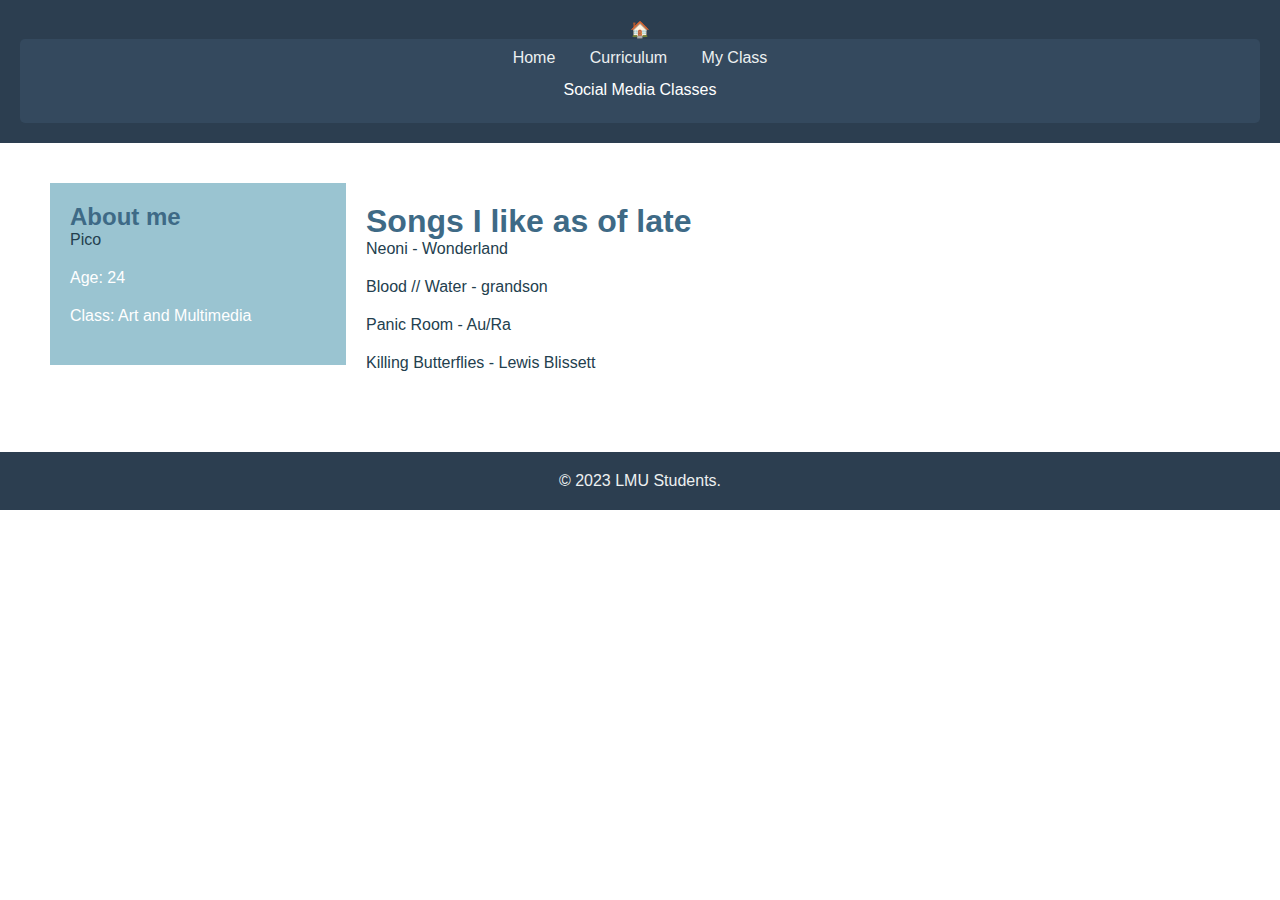
<file: website/index.html>
<!DOCTYPE html>
<html lang="en">
  <head>
    <meta charset="UTF-8" />
    <meta name="viewport" content="width=device-width, initial-scale=1.0" />
    <meta http-equiv="X-UA-Compatible" content="ie=edge" />
    <title>Static Template</title>
    <link rel="stylesheet" href="./styles.css" />
  </head>
  <body>
    <header>
      <a title="Home page" href="#" class="left-icon">🏠</a>
      <nav>
        <a href="./index.html">Home</a>
        <a href="./curriculum.html">Curriculum</a>
        <a href="./my-class.html">My Class</a>
        <div class="dropdown">
          <button class="dropbtn">Social Media Classes
            <i class="fa fa-caret-down"></i>
          </button>
          <div class="dropdown-content">
            <a href="./class1.html">Class 1</a>
            <a href="./class2.html">Class 2</a>
            <a href="./class3.html">Class 3</a>
            <a href="./class4.html">Class 4</a>
            <a href="./class5.html">Class 5</a>
            <a href="./class6.html">Class 6</a>
            <a href="./class7.html">Class 7</a>
            <a href="./class8.html">Class 8</a>
            <a href="./class9.html">Class 9</a>
            <a href="./class10.html">Class 10</a>
            <a href="./class11.html">Class 11</a>

          </div>
        </div>  
      </nav>
    </header>

    <main>
      <aside>
        <h2>About me</h2>
        <p>Pico</p>
      </p>Age: 24</p>
    </p>Class: Art and Multimedia</p>
      </aside>

      <section>
        <h1>Songs I like as of late</h1>
        <p>Neoni - Wonderland</p>
         <p>Blood // Water - grandson</p>
          <p>Panic Room - Au/Ra</p>
          <p>Killing Butterflies - Lewis Blissett</p>
      </section>
    </main>

    <footer>
      <center>&copy; 2023 LMU Students.</center>
    </footer>
  </body>
</html>
</file>
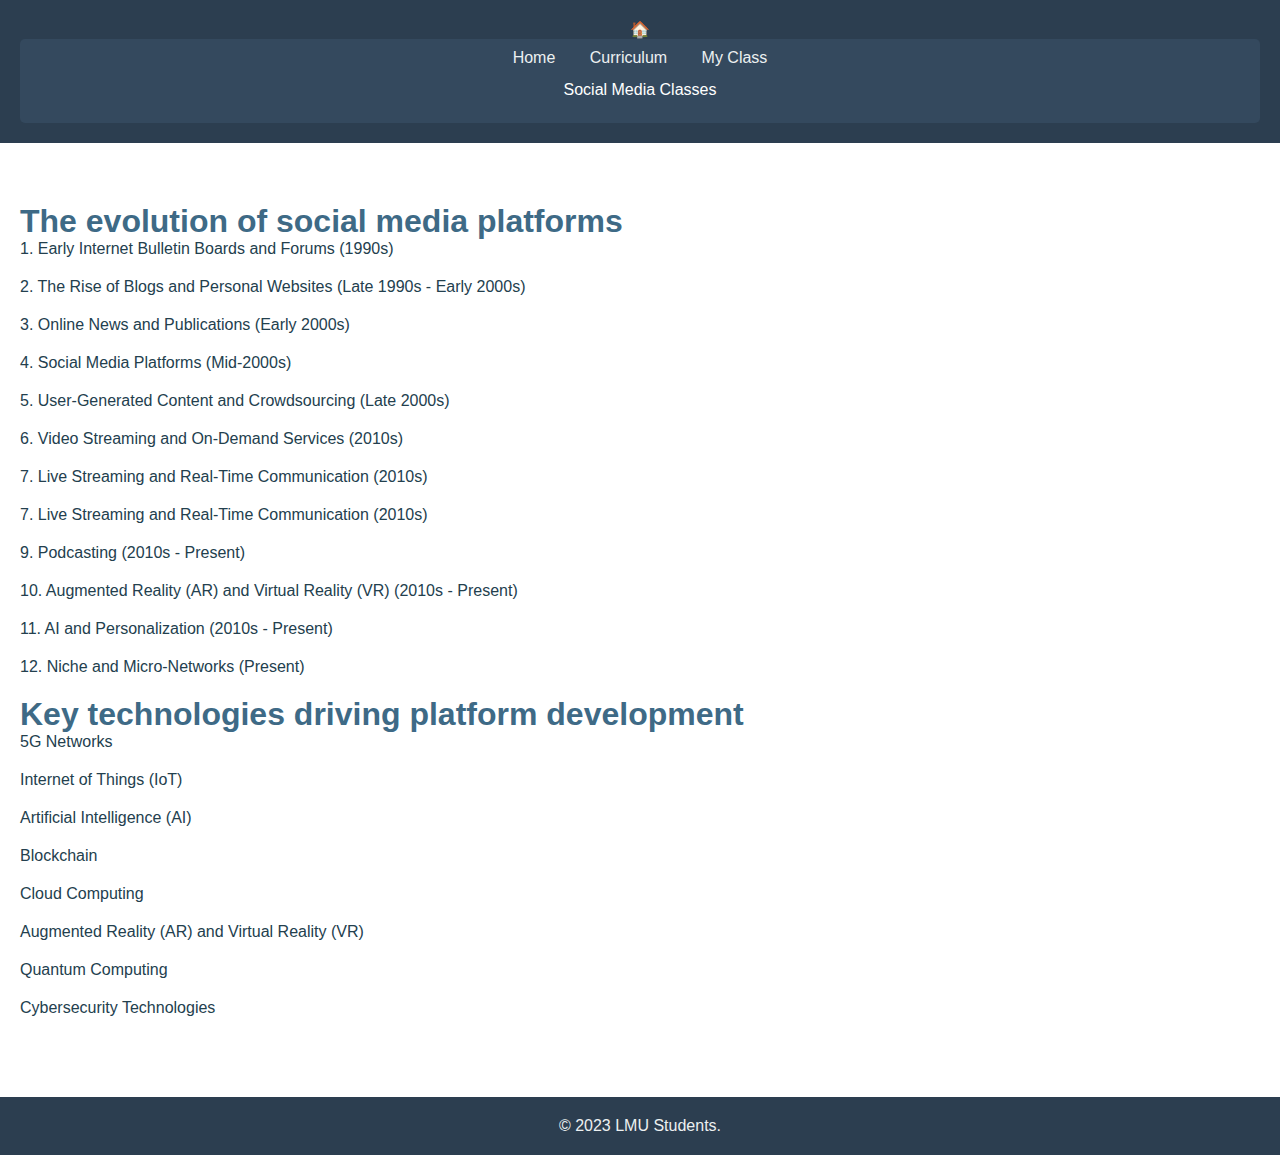
<file: website/class1.html>
<!DOCTYPE html>
<html lang="en">
  <head>
    <meta charset="UTF-8" />
    <meta name="viewport" content="width=device-width, initial-scale=1.0" />
    <meta http-equiv="X-UA-Compatible" content="ie=edge" />
    <title>Static Template</title>
    <link rel="stylesheet" href="./styles.css" />
  </head>
  <body>
    <header>
      <a title="Home page" href="#" class="left-icon">🏠</a>
      <nav>
        <a href="./index.html">Home</a>
        <a href="./curriculum.html">Curriculum</a>
        <a href="./my-class.html">My Class</a>
        <div class="dropdown">
          <button class="dropbtn">Social Media Classes
            <i class="fa fa-caret-down"></i>
          </button>
          <div class="dropdown-content">
            <a href="./class1.html">Class 1</a>
            <a href="./class2.html">Class 2</a>
            <a href="./class3.html">Class 3</a>
            <a href="./class4.html">Class 4</a>
            <a href="./class5.html">Class 5</a>
            <a href="./class6.html">Class 6</a>
            <a href="./class7.html">Class 7</a>
            <a href="./class8.html">Class 8</a>
            <a href="./class9.html">Class 9</a>
            <a href="./class10.html">Class 10</a>
            <a href="./class11.html">Class 11</a>

          </div>
        </div>  
      </nav>
    </header>
    <main>
   
      <section>
        <h1>The evolution of social media platforms</h1>
        <p>1. Early Internet Bulletin Boards and Forums (1990s)</p>
            <p>2. The Rise of Blogs and Personal Websites (Late 1990s - Early 2000s)</p>
            <p>3. Online News and Publications (Early 2000s)</p>
        <p>4. Social Media Platforms (Mid-2000s)</p>
        <p>5. User-Generated Content and Crowdsourcing (Late 2000s)</p>
        <p>6. Video Streaming and On-Demand Services (2010s)</p>
        <p>7. Live Streaming and Real-Time Communication (2010s)</p>
        <p>7. Live Streaming and Real-Time Communication (2010s)</p>
       <p> 9. Podcasting (2010s - Present)</p>
        <p>10. Augmented Reality (AR) and Virtual Reality (VR) (2010s - Present)</p>
        <p>11. AI and Personalization (2010s - Present)</p>
        <p>12. Niche and Micro-Networks (Present)</p>
        <h1>Key technologies driving platform development</h1>
        <p>5G Networks</p>
        <p>Internet of Things (IoT)</p>
        <p>Artificial Intelligence (AI)</p>
        <p>Blockchain</p>
        <p>Cloud Computing</p>
        <p>Augmented Reality (AR) and Virtual Reality (VR)</p>
        <p>Quantum Computing</p>
        <p>Cybersecurity Technologies</p>
      </section>
    </main>

    <footer>
      <center>&copy; 2023 LMU Students.</center>
    </footer>
  </body>
</html>
</file>
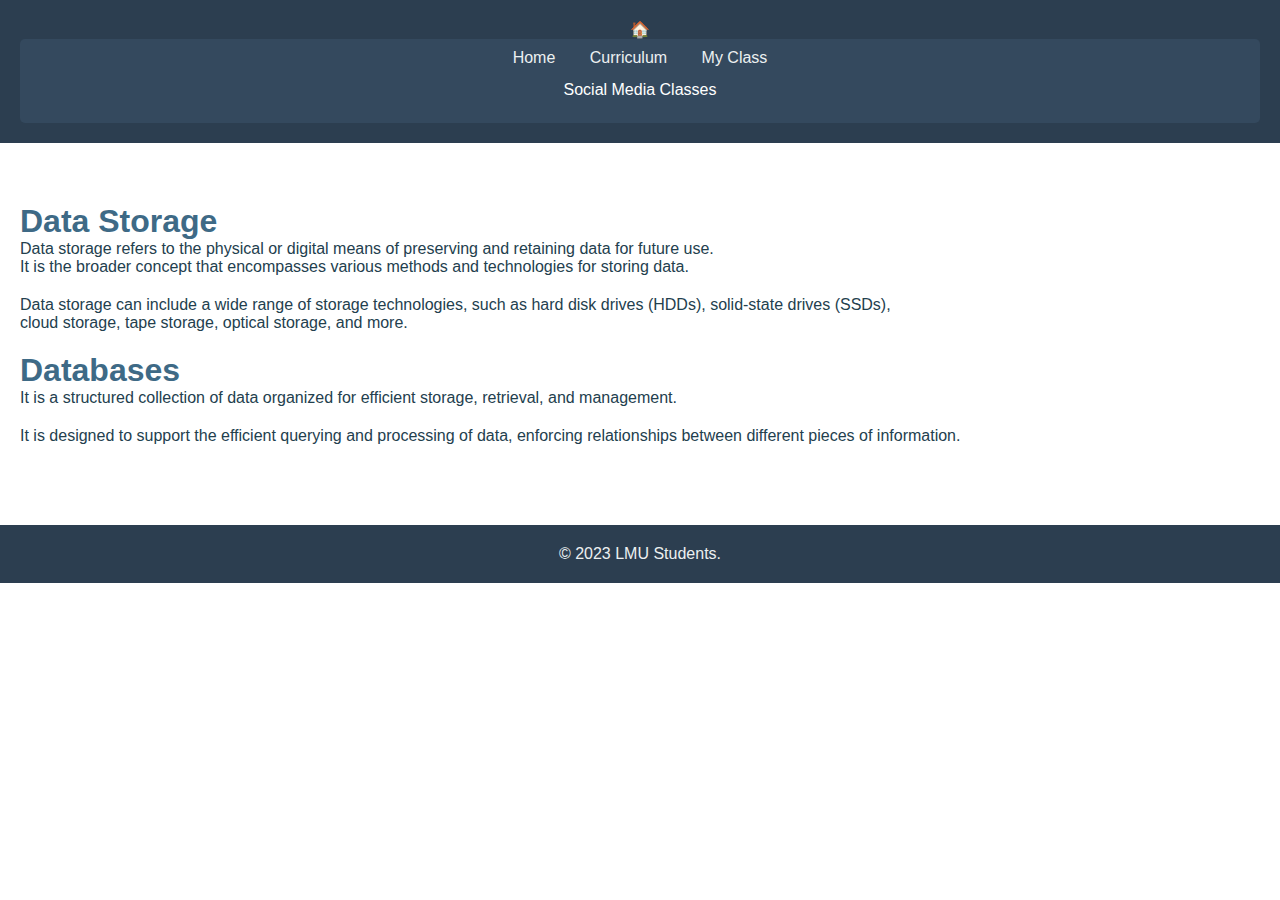
<file: website/class10.html>
<!DOCTYPE html>
<html lang="en">
  <head>
    <meta charset="UTF-8" />
    <meta name="viewport" content="width=device-width, initial-scale=1.0" />
    <meta http-equiv="X-UA-Compatible" content="ie=edge" />
    <title>Static Template</title>
    <link rel="stylesheet" href="./styles.css" />
  </head>
  <body>
    <header>
      <a title="Home page" href="#" class="left-icon">🏠</a>
      <nav>
        <a href="./index.html">Home</a>
        <a href="./curriculum.html">Curriculum</a>
        <a href="./my-class.html">My Class</a>
        <div class="dropdown">
          <button class="dropbtn">Social Media Classes
            <i class="fa fa-caret-down"></i>
          </button>
          <div class="dropdown-content">
            <a href="./class1.html">Class 1</a>
            <a href="./class2.html">Class 2</a>
            <a href="./class3.html">Class 3</a>
            <a href="./class4.html">Class 4</a>
            <a href="./class5.html">Class 5</a>
            <a href="./class6.html">Class 6</a>
            <a href="./class7.html">Class 7</a>
            <a href="./class8.html">Class 8</a>
            <a href="./class9.html">Class 9</a>
            <a href="./class10.html">Class 10</a>
            <a href="./class11.html">Class 11</a>
          </div>
        </div>  
      </nav>
    </header>

    <main>
  
      <section>
        <h1>Data Storage</h1>
        <p>Data storage refers to the physical or digital means of preserving and retaining data for future use. <br>It is the broader concept that encompasses various methods and technologies for storing data.</p>
        <p>Data storage can include a wide range of storage technologies, such as hard disk drives (HDDs), solid-state drives (SSDs),<br> cloud storage, tape storage, optical storage, and more.</p>
        <h1>Databases</h1>
        <p>It is a structured collection of data organized for efficient storage, retrieval, and management.</p>
        <p>It is designed to support the efficient querying and processing of data, enforcing relationships between different pieces of information.</p>
    </section>
    </main>

    <footer>
      <center>&copy; 2023 LMU Students.</center>
    </footer>
  </body>
</html>
</file>
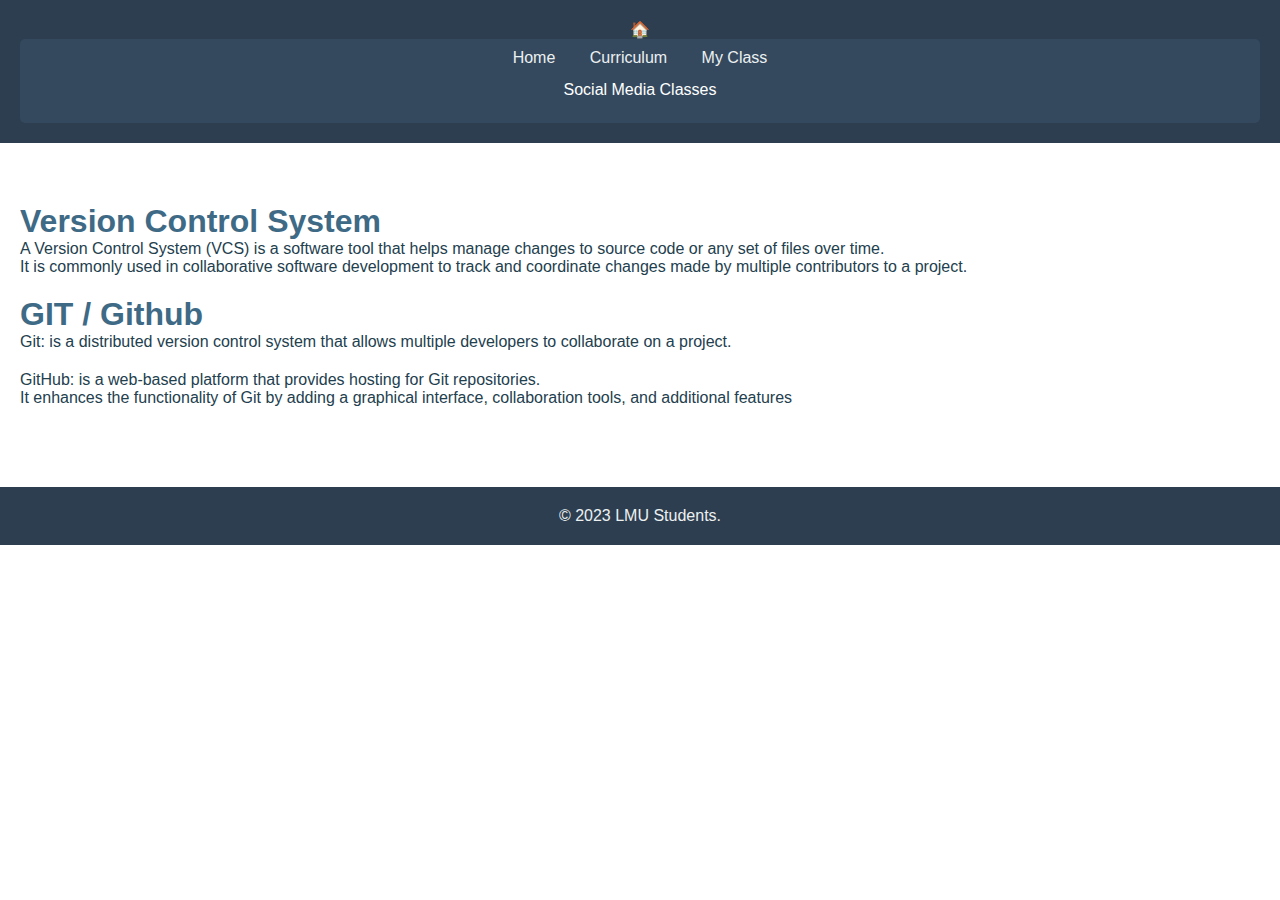
<file: website/class11.html>
<!DOCTYPE html>
<html lang="en">
  <head>
    <meta charset="UTF-8" />
    <meta name="viewport" content="width=device-width, initial-scale=1.0" />
    <meta http-equiv="X-UA-Compatible" content="ie=edge" />
    <title>Static Template</title>
    <link rel="stylesheet" href="./styles.css" />
  </head>
  <body>
    <header>
      <a title="Home page" href="#" class="left-icon">🏠</a>
      <nav>
        <a href="./index.html">Home</a>
        <a href="./curriculum.html">Curriculum</a>
        <a href="./my-class.html">My Class</a>
        <div class="dropdown">
          <button class="dropbtn">Social Media Classes
            <i class="fa fa-caret-down"></i>
          </button>
          <div class="dropdown-content">
            <a href="./class1.html">Class 1</a>
            <a href="./class2.html">Class 2</a>
            <a href="./class3.html">Class 3</a>
            <a href="./class4.html">Class 4</a>
            <a href="./class5.html">Class 5</a>
            <a href="./class6.html">Class 6</a>
            <a href="./class7.html">Class 7</a>
            <a href="./class8.html">Class 8</a>
            <a href="./class9.html">Class 9</a>
            <a href="./class10.html">Class 10</a>
            <a href="./class11.html">Class 11</a>
          </div>
        </div>  
      </nav>
    </header>

    <main>
 
      <section>
        <h1>Version Control System</h1>
        <p>A Version Control System (VCS) is a software tool that helps manage changes to source code or any set of files over time.<br> It is commonly used in collaborative software development to track and coordinate changes made by multiple contributors to a project.</p>
        <h1>GIT / Github</h1>
        <p>Git: is a distributed version control system that allows multiple developers to collaborate on a project.</p>
        <p>GitHub: is a web-based platform that provides hosting for Git repositories. <br> It enhances the functionality of Git by adding a graphical interface, collaboration tools, and additional features  </p>
      </section>
    </main>

    <footer>
      <center>&copy; 2023 LMU Students.</center>
    </footer>
  </body>
</html>
</file>
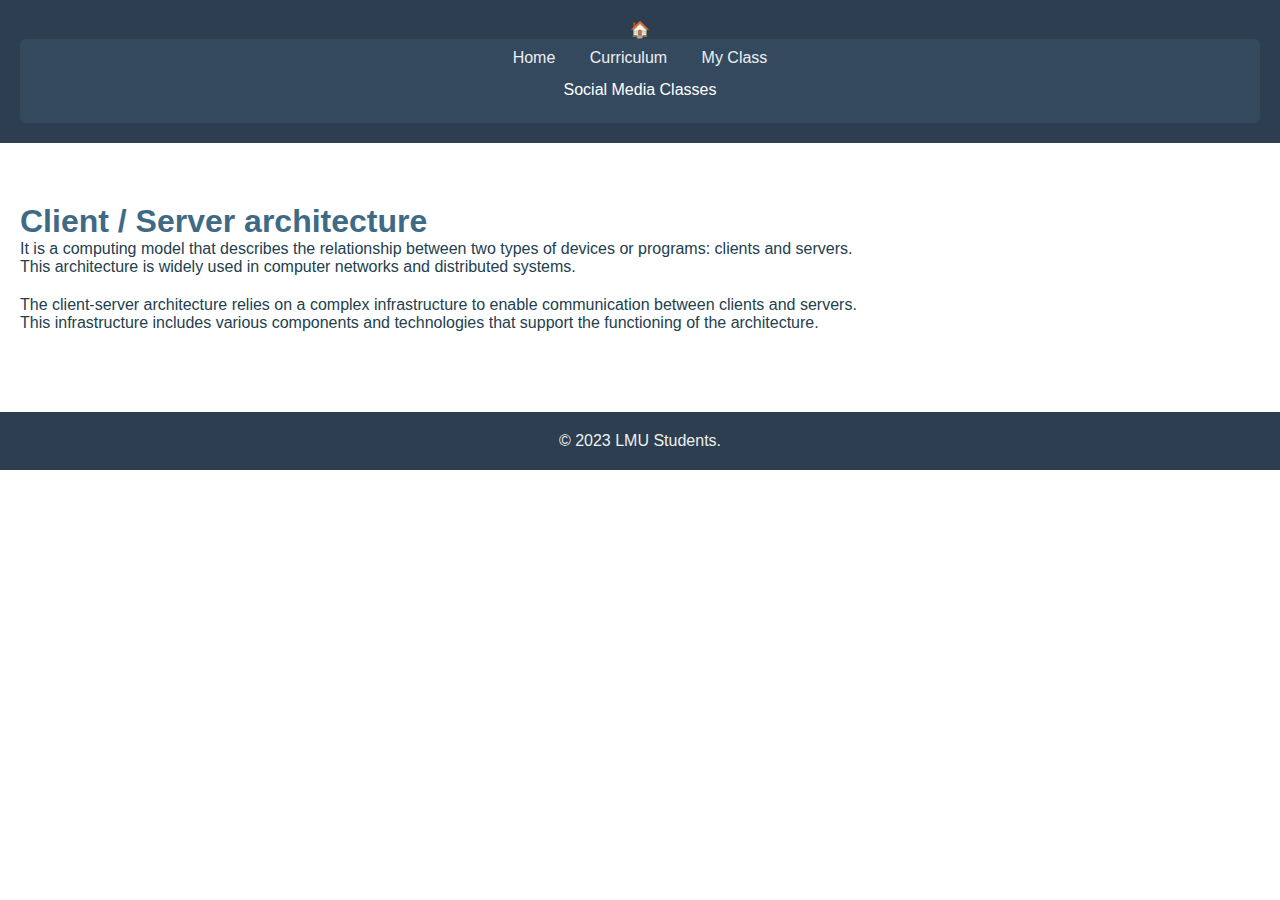
<file: website/class2.html>
<!DOCTYPE html>
<html lang="en">
  <head>
    <meta charset="UTF-8" />
    <meta name="viewport" content="width=device-width, initial-scale=1.0" />
    <meta http-equiv="X-UA-Compatible" content="ie=edge" />
    <title>Static Template</title>
    <link rel="stylesheet" href="./styles.css" />
  </head>
  <body>
    <header>
      <a title="Home page" href="#" class="left-icon">🏠</a>
      <nav>
        <a href="./index.html">Home</a>
        <a href="./curriculum.html">Curriculum</a>
        <a href="./my-class.html">My Class</a>
        <div class="dropdown">
          <button class="dropbtn">Social Media Classes
            <i class="fa fa-caret-down"></i>
          </button>
          <div class="dropdown-content">
            <a href="./class1.html">Class 1</a>
            <a href="./class2.html">Class 2</a>
            <a href="./class3.html">Class 3</a>
            <a href="./class4.html">Class 4</a>
            <a href="./class5.html">Class 5</a>
            <a href="./class6.html">Class 6</a>
            <a href="./class7.html">Class 7</a>
            <a href="./class8.html">Class 8</a>
            <a href="./class9.html">Class 9</a>
            <a href="./class10.html">Class 10</a>
            <a href="./class11.html">Class 11</a>

          </div>
        </div>  
      </nav>
    </header>

    <main>
      
      <section>
        <h1>Client / Server architecture</h1>
        <p>It is a computing model that describes the relationship between two types of devices or programs: clients and servers. <br>This architecture is widely used in computer networks and distributed systems.</p>
        <p>The client-server architecture relies on a complex infrastructure to enable communication between clients and servers. <br>This infrastructure includes various components and technologies that support the functioning of the architecture.</p>
    </section>
    </main>

    <footer>
      <center>&copy; 2023 LMU Students.</center>
    </footer>
  </body>
</html>
</file>
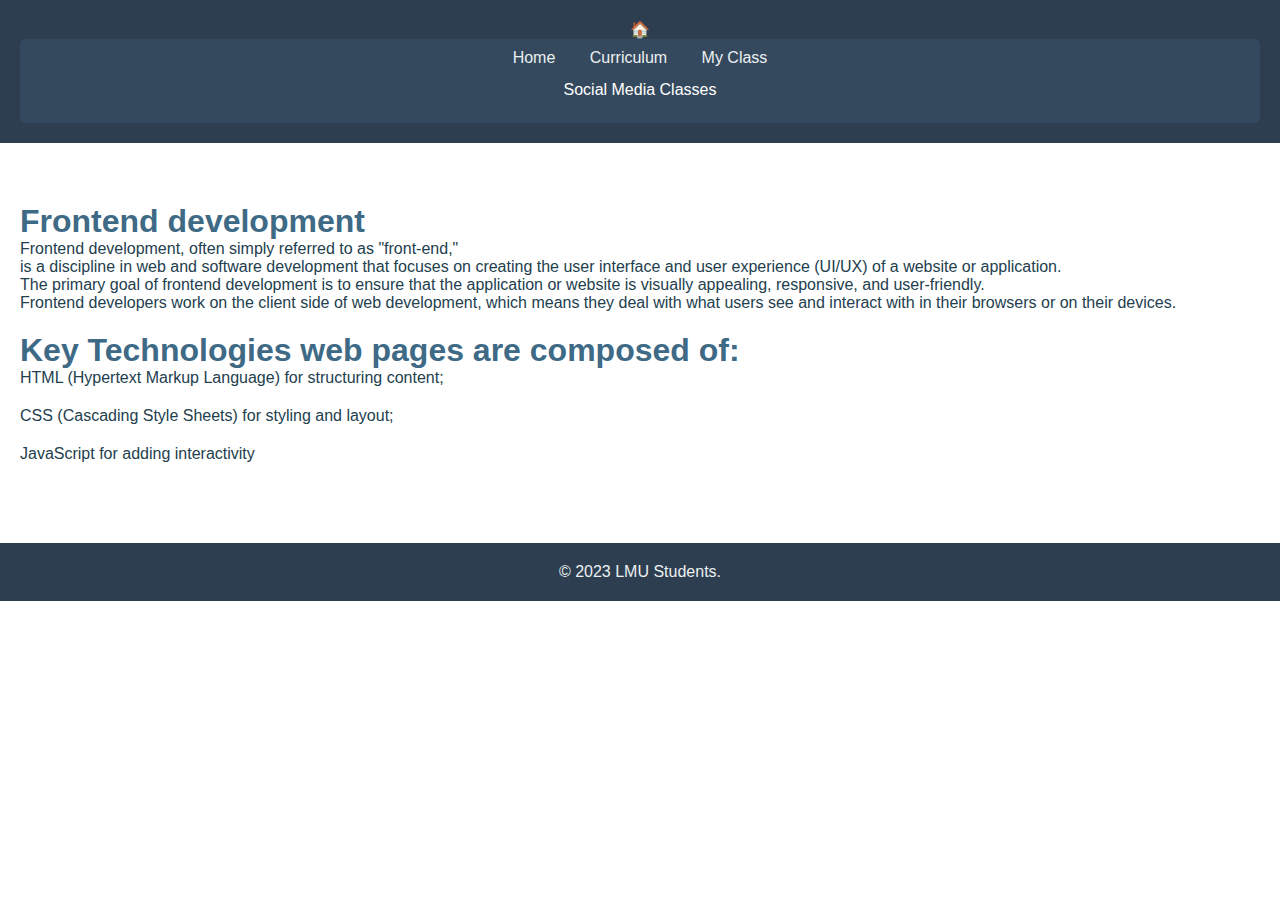
<file: website/class3.html>
<!DOCTYPE html>
<html lang="en">
  <head>
    <meta charset="UTF-8" />
    <meta name="viewport" content="width=device-width, initial-scale=1.0" />
    <meta http-equiv="X-UA-Compatible" content="ie=edge" />
    <title>Static Template</title>
    <link rel="stylesheet" href="./styles.css" />
  </head>
  <body>
    <header>
      <a title="Home page" href="#" class="left-icon">🏠</a>
      <nav>
        <a href="./index.html">Home</a>
        <a href="./curriculum.html">Curriculum</a>
        <a href="./my-class.html">My Class</a>
        <div class="dropdown">
          <button class="dropbtn">Social Media Classes
            <i class="fa fa-caret-down"></i>
          </button>
          <div class="dropdown-content">
            <a href="./class1.html">Class 1</a>
            <a href="./class2.html">Class 2</a>
            <a href="./class3.html">Class 3</a>
            <a href="./class4.html">Class 4</a>
            <a href="./class5.html">Class 5</a>
            <a href="./class6.html">Class 6</a>
            <a href="./class7.html">Class 7</a>
            <a href="./class8.html">Class 8</a>
            <a href="./class9.html">Class 9</a>
            <a href="./class10.html">Class 10</a>
            <a href="./class11.html">Class 11</a>

          </div>
        </div>  
      </nav>
    </header>

    <main>
    
      <section>
        <h1>Frontend development</h1>
        <p>Frontend development, often simply referred to as "front-end,"<br> is a discipline in web and software development that focuses on creating the user interface and user experience (UI/UX) of a website or application. <br>The primary goal of frontend development is to ensure that the application or website is visually appealing, responsive, and user-friendly. <br>Frontend developers work on the client side of web development, which means they deal with what users see and interact with in their browsers or on their devices.</p>
      <h1>Key Technologies web pages are composed of:</h1>
      <p>HTML (Hypertext Markup Language) for structuring content;</p>
      <p>CSS (Cascading Style Sheets) for styling and layout; </p>
      <p>JavaScript for adding interactivity</p>
    </section>
    </main>

    <footer>
      <center>&copy; 2023 LMU Students.</center>
    </footer>
  </body>
</html>
</file>
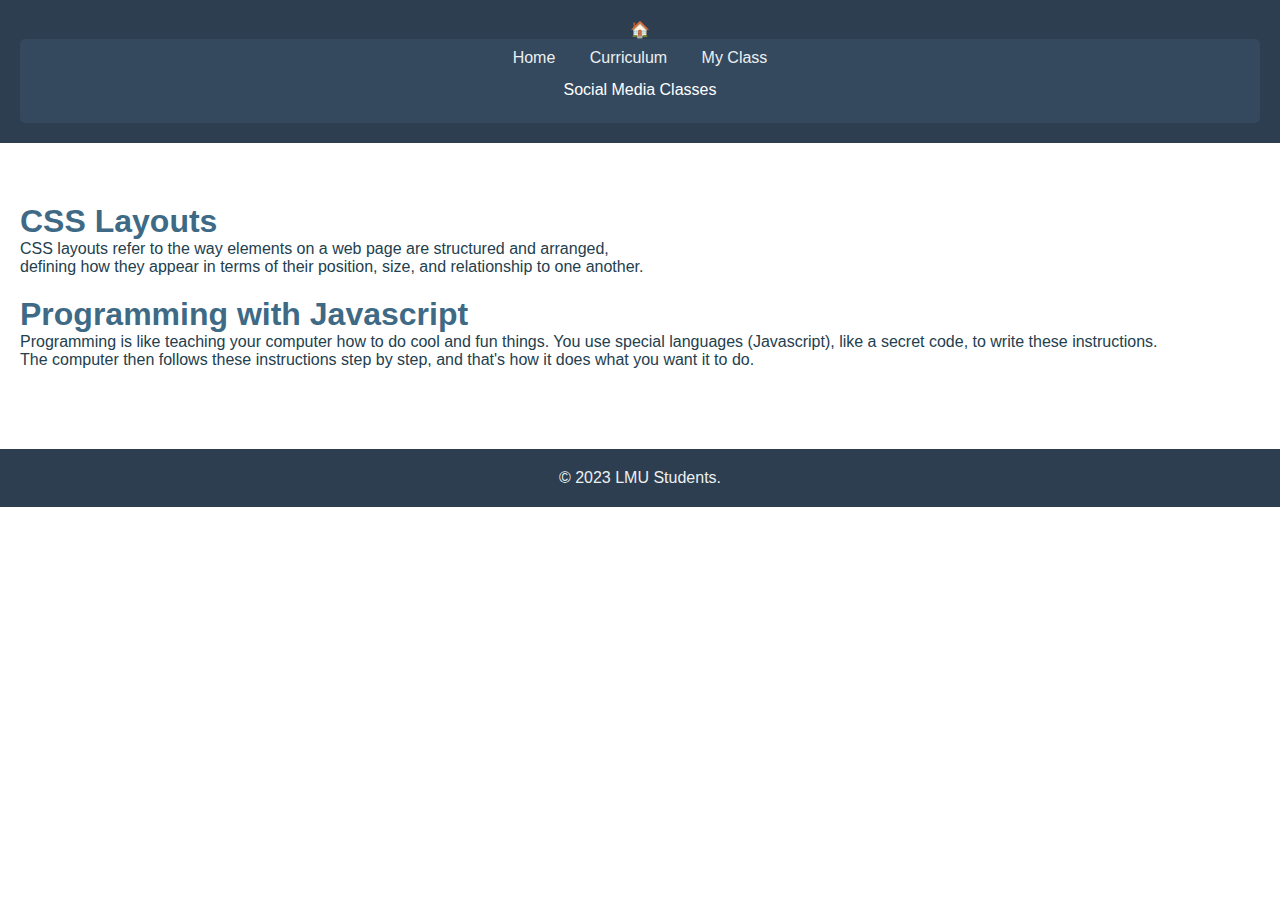
<file: website/class4.html>
<!DOCTYPE html>
<html lang="en">
  <head>
    <meta charset="UTF-8" />
    <meta name="viewport" content="width=device-width, initial-scale=1.0" />
    <meta http-equiv="X-UA-Compatible" content="ie=edge" />
    <title>Static Template</title>
    <link rel="stylesheet" href="./styles.css" />
  </head>
  <body>
    <header>
      <a title="Home page" href="#" class="left-icon">🏠</a>
      <nav>
        <a href="./index.html">Home</a>
        <a href="./curriculum.html">Curriculum</a>
        <a href="./my-class.html">My Class</a>
        <div class="dropdown">
          <button class="dropbtn">Social Media Classes
            <i class="fa fa-caret-down"></i>
          </button>
          <div class="dropdown-content">
            <a href="./class1.html">Class 1</a>
            <a href="./class2.html">Class 2</a>
            <a href="./class3.html">Class 3</a>
            <a href="./class4.html">Class 4</a>
            <a href="./class5.html">Class 5</a>
            <a href="./class6.html">Class 6</a>
            <a href="./class7.html">Class 7</a>
            <a href="./class8.html">Class 8</a>
            <a href="./class9.html">Class 9</a>
            <a href="./class10.html">Class 10</a>
            <a href="./class11.html">Class 11</a>

          </div>
        </div>  
      </nav>
    </header>

    <main>
   
      <section>
        <h1>CSS Layouts</h1>
        <p>CSS layouts refer to the way elements on a web page are structured and arranged,<br> defining how they appear in terms of their position, size, and relationship to one another.</p>
        <h1>Programming with Javascript</h1>
        <p>Programming is like teaching your computer how to do cool and fun things. You use special languages (Javascript), like a secret code, to write these instructions. <br>The computer then follows these instructions step by step, and that's how it does what you want it to do.</p>
      </section>
    </main>

    <footer>
      <center>&copy; 2023 LMU Students.</center>
    </footer>
  </body>
</html>
</file>
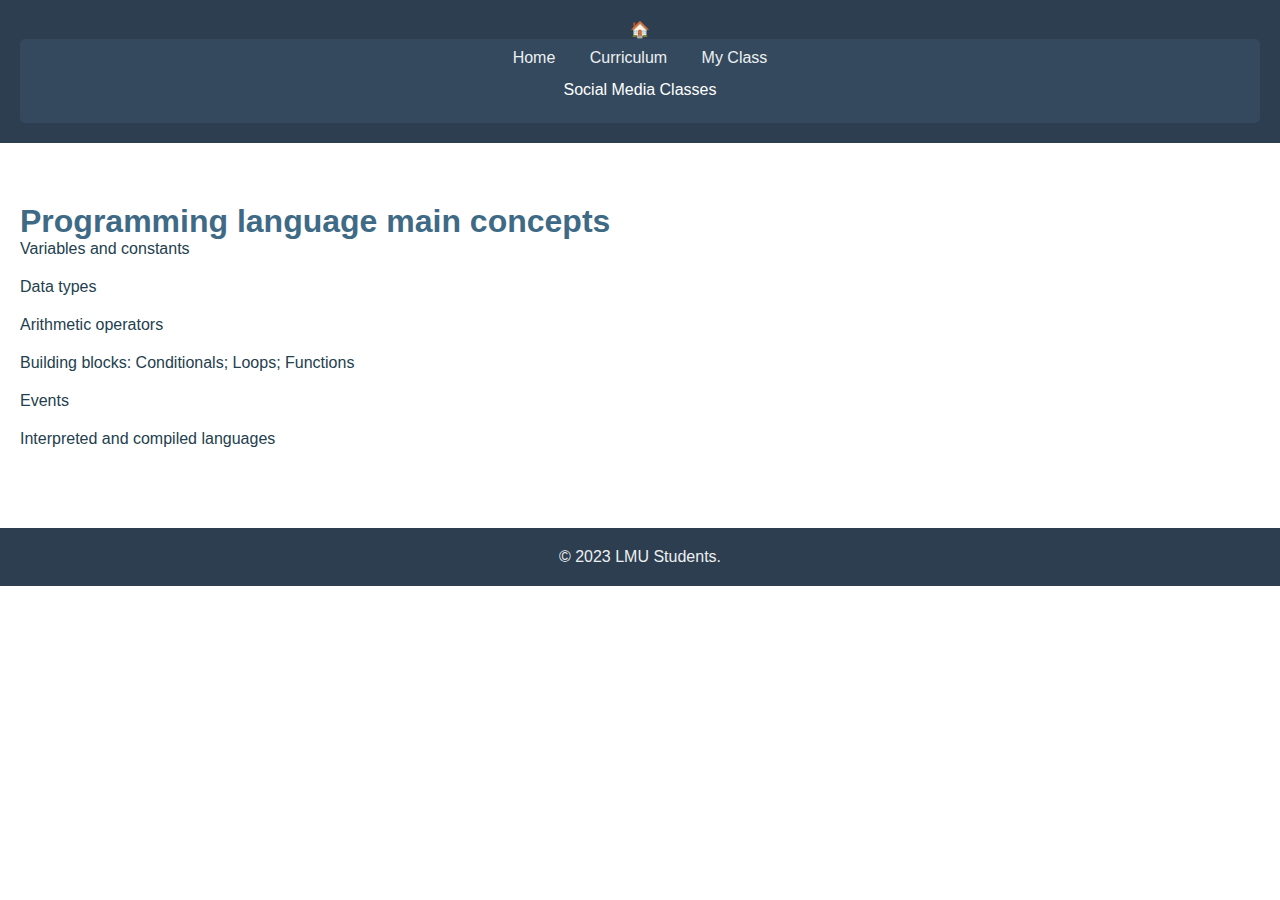
<file: website/class5.html>
<!DOCTYPE html>
<html lang="en">
  <head>
    <meta charset="UTF-8" />
    <meta name="viewport" content="width=device-width, initial-scale=1.0" />
    <meta http-equiv="X-UA-Compatible" content="ie=edge" />
    <title>Static Template</title>
    <link rel="stylesheet" href="./styles.css" />
  </head>
  <body>
    <header>
      <a title="Home page" href="#" class="left-icon">🏠</a>
      <nav>
        <a href="./index.html">Home</a>
        <a href="./curriculum.html">Curriculum</a>
        <a href="./my-class.html">My Class</a>
        <div class="dropdown">
          <button class="dropbtn">Social Media Classes
            <i class="fa fa-caret-down"></i>
          </button>
          <div class="dropdown-content">
            <a href="./class1.html">Class 1</a>
            <a href="./class2.html">Class 2</a>
            <a href="./class3.html">Class 3</a>
            <a href="./class4.html">Class 4</a>
            <a href="./class5.html">Class 5</a>
            <a href="./class6.html">Class 6</a>
            <a href="./class7.html">Class 7</a>
            <a href="./class8.html">Class 8</a>
            <a href="./class9.html">Class 9</a>
            <a href="./class10.html">Class 10</a>
            <a href="./class11.html">Class 11</a>

          </div>
        </div>  
      </nav>
    </header>

    <main>
 
      <section>
        <h1>Programming language main concepts</h1>
        <p>Variables and constants</p>
        <p>Data types</p>
        <p>Arithmetic operators</p>
        <p>Building blocks: Conditionals; Loops; Functions </p>
        <p>Events</p>
        <p>Interpreted and compiled languages</p>
      </section>
    </main>

    <footer>
      <center>&copy; 2023 LMU Students.</center>
    </footer>
  </body>
</html>
</file>
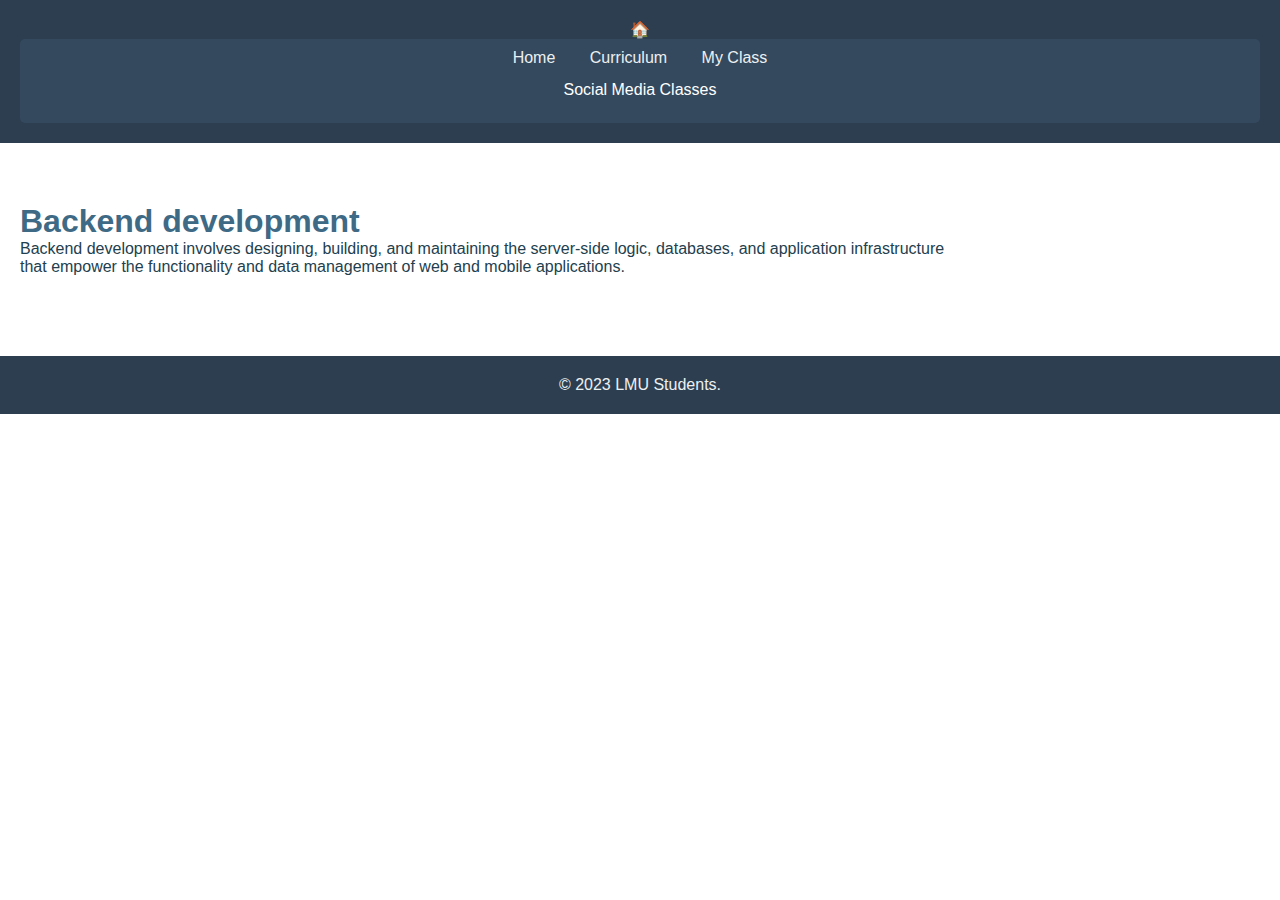
<file: website/class6.html>
<!DOCTYPE html>
<html lang="en">
  <head>
    <meta charset="UTF-8" />
    <meta name="viewport" content="width=device-width, initial-scale=1.0" />
    <meta http-equiv="X-UA-Compatible" content="ie=edge" />
    <title>Static Template</title>
    <link rel="stylesheet" href="./styles.css" />
  </head>
  <body>
    <header>
      <a title="Home page" href="#" class="left-icon">🏠</a>
      <nav>
        <a href="./index.html">Home</a>
        <a href="./curriculum.html">Curriculum</a>
        <a href="./my-class.html">My Class</a>
        <div class="dropdown">
          <button class="dropbtn">Social Media Classes
            <i class="fa fa-caret-down"></i>
          </button>
          <div class="dropdown-content">
            <a href="./class1.html">Class 1</a>
            <a href="./class2.html">Class 2</a>
            <a href="./class3.html">Class 3</a>
            <a href="./class4.html">Class 4</a>
            <a href="./class5.html">Class 5</a>
            <a href="./class6.html">Class 6</a>
            <a href="./class7.html">Class 7</a>
            <a href="./class8.html">Class 8</a>
            <a href="./class9.html">Class 9</a>
            <a href="./class10.html">Class 10</a>
            <a href="./class11.html">Class 11</a>

          </div>
        </div>  
      </nav>
    </header>

    <main>
    
      <section>
        <h1>Backend development</h1>
        <p>Backend development involves designing, building, and maintaining the server-side logic, databases, and application infrastructure<br> that empower the functionality and data management of web and mobile applications.
        </p>
      </section>
    </main>

    <footer>
      <center>&copy; 2023 LMU Students.</center>
    </footer>
  </body>
</html>
</file>
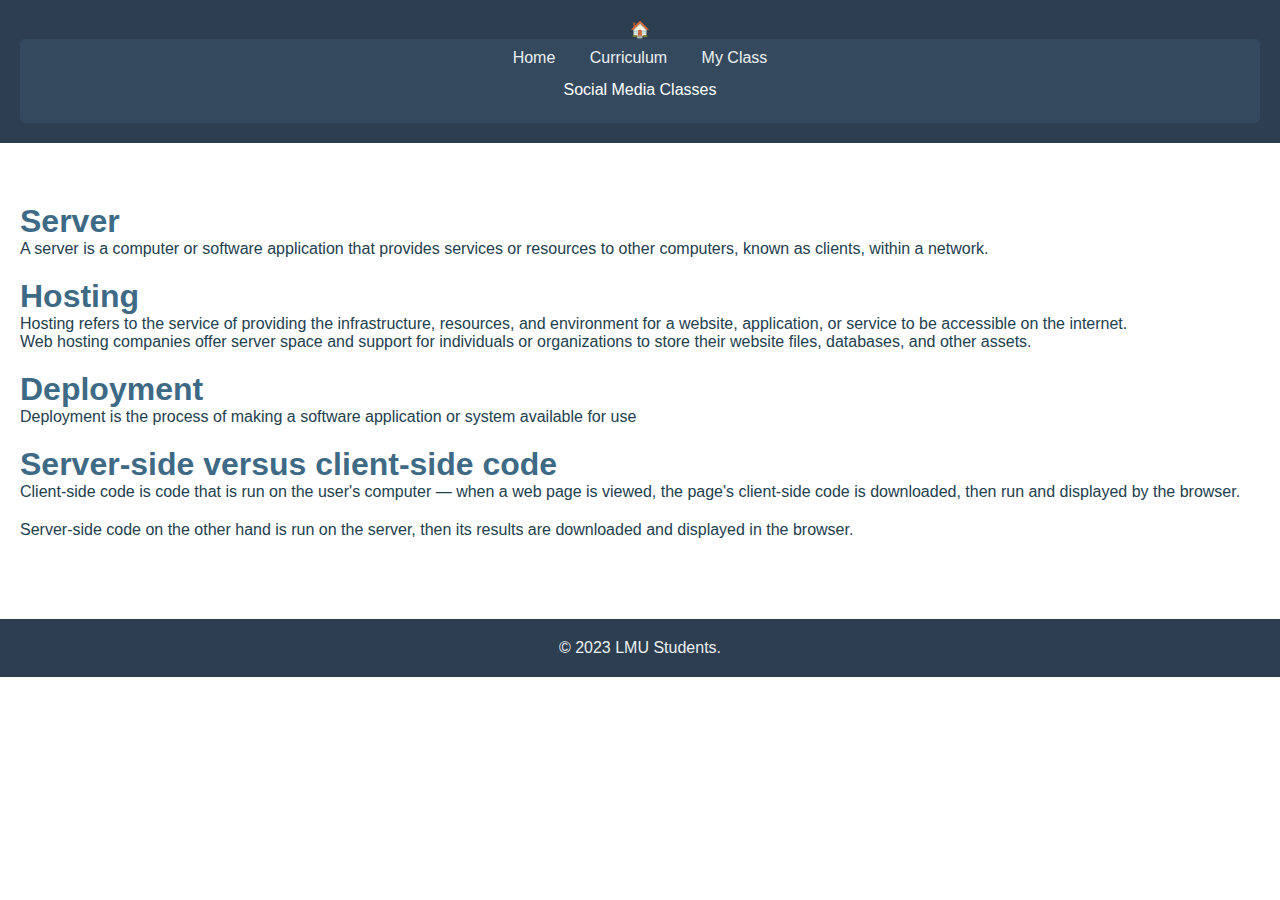
<file: website/class7.html>
<!DOCTYPE html>
<html lang="en">
  <head>
    <meta charset="UTF-8" />
    <meta name="viewport" content="width=device-width, initial-scale=1.0" />
    <meta http-equiv="X-UA-Compatible" content="ie=edge" />
    <title>Static Template</title>
    <link rel="stylesheet" href="./styles.css" />
  </head>
  <body>
    <header>
      <a title="Home page" href="#" class="left-icon">🏠</a>
      <nav>
        <a href="./index.html">Home</a>
        <a href="./curriculum.html">Curriculum</a>
        <a href="./my-class.html">My Class</a>
        <div class="dropdown">
          <button class="dropbtn">Social Media Classes
            <i class="fa fa-caret-down"></i>
          </button>
          <div class="dropdown-content">
            <a href="./class1.html">Class 1</a>
            <a href="./class2.html">Class 2</a>
            <a href="./class3.html">Class 3</a>
            <a href="./class4.html">Class 4</a>
            <a href="./class5.html">Class 5</a>
            <a href="./class6.html">Class 6</a>
            <a href="./class7.html">Class 7</a>
            <a href="./class8.html">Class 8</a>
            <a href="./class9.html">Class 9</a>
            <a href="./class10.html">Class 10</a>
            <a href="./class11.html">Class 11</a>

          </div>
        </div>  
      </nav>
    </header>

    <main>
   
      <section>
        <h1>Server</h1>
        <p>A server is a computer or software application that provides services or resources to other computers, known as clients, within a network.</p>
        <h1>Hosting</h1>
        <p>Hosting refers to the service of providing the infrastructure, resources, and environment for a website, application, or service to be accessible on the internet.<br> Web hosting companies offer server space and support for individuals or organizations to store their website files, databases, and other assets.</p>
        <h1>Deployment</h1>
        <p>Deployment is the process of making a software application or system available for use</p>
        <h1>Server-side versus client-side code</h1>
        <p>Client-side code is code that is run on the user's computer — when a web page is viewed, the page's client-side code is downloaded, then run and displayed by the browser.</p>
        <p>Server-side code on the other hand is run on the server, then its results are downloaded and displayed in the browser.</p>
      </section>
    </main>

    <footer>
      <center>&copy; 2023 LMU Students.</center>
    </footer>
  </body>
</html>
</file>
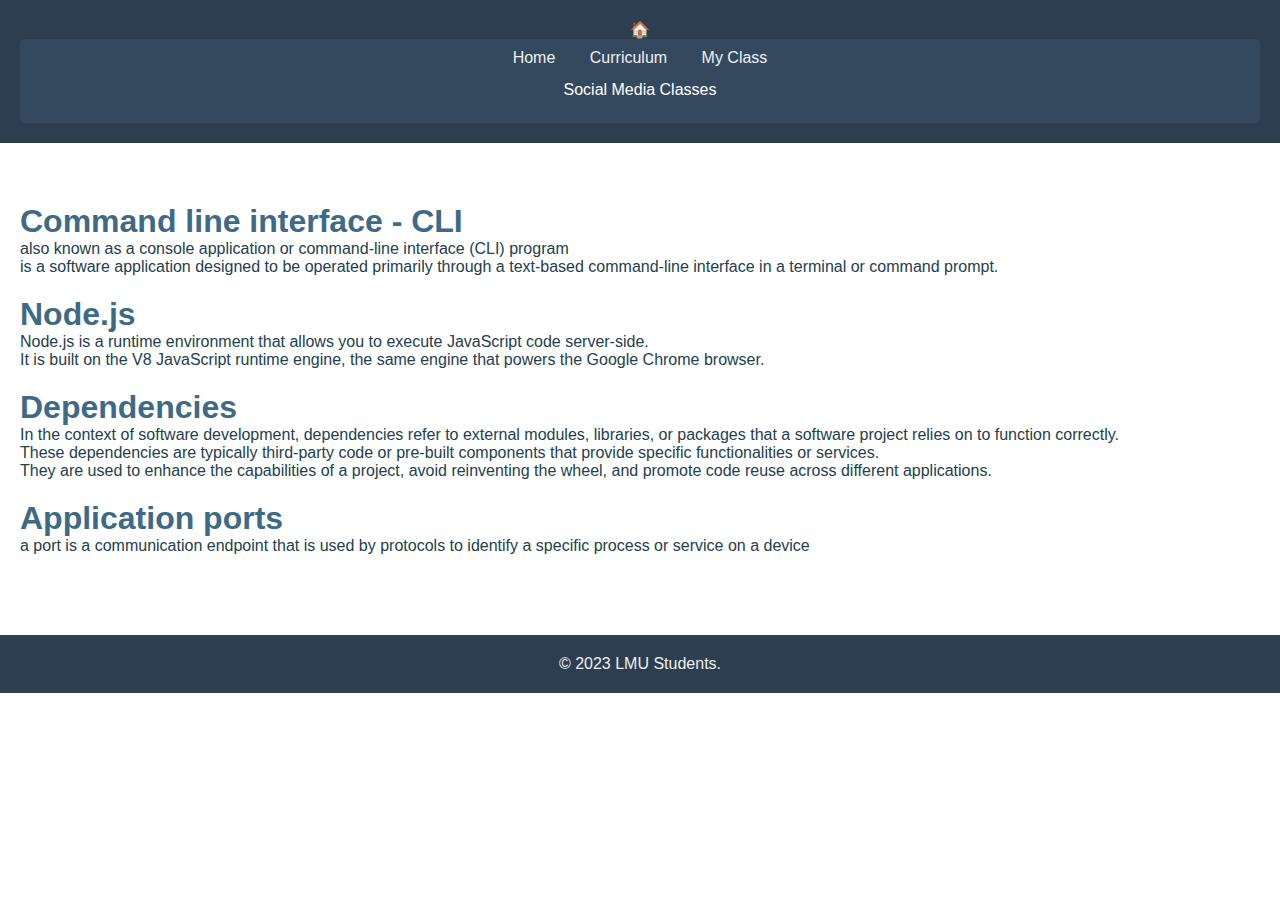
<file: website/class8.html>
<!DOCTYPE html>
<html lang="en">
  <head>
    <meta charset="UTF-8" />
    <meta name="viewport" content="width=device-width, initial-scale=1.0" />
    <meta http-equiv="X-UA-Compatible" content="ie=edge" />
    <title>Static Template</title>
    <link rel="stylesheet" href="./styles.css" />
  </head>
  <body>
    <header>
      <a title="Home page" href="#" class="left-icon">🏠</a>
      <nav>
        <a href="./index.html">Home</a>
        <a href="./curriculum.html">Curriculum</a>
        <a href="./my-class.html">My Class</a>
        <div class="dropdown">
          <button class="dropbtn">Social Media Classes
            <i class="fa fa-caret-down"></i>
          </button>
          <div class="dropdown-content">
            <a href="./class1.html">Class 1</a>
            <a href="./class2.html">Class 2</a>
            <a href="./class3.html">Class 3</a>
            <a href="./class4.html">Class 4</a>
            <a href="./class5.html">Class 5</a>
            <a href="./class6.html">Class 6</a>
            <a href="./class7.html">Class 7</a>
            <a href="./class8.html">Class 8</a>
            <a href="./class9.html">Class 9</a>
            <a href="./class10.html">Class 10</a>
            <a href="./class11.html">Class 11</a>

          </div>
        </div>  
      </nav>
    </header>

    <main>
 
      <section>
        <h1>Command line interface - CLI</h1>
        <p>also known as a console application or command-line interface (CLI) program <br> is a software application designed to be operated primarily through a text-based command-line interface in a terminal or command prompt. </p>
        <h1>Node.js</h1>  
        <p>Node.js is a runtime environment that allows you to execute JavaScript code server-side. <br>It is built on the V8 JavaScript runtime engine, the same engine that powers the Google Chrome browser.</p>
        <h1>Dependencies</h1>
        <p>In the context of software development, dependencies refer to external modules, libraries, or packages that a software project relies on to function correctly. <br>These dependencies are typically third-party code or pre-built components that provide specific functionalities or services.<br> They are used to enhance the capabilities of a project, avoid reinventing the wheel, and promote code reuse across different applications.        </p>
        <h1>Application ports</h1>
        <p>a port is a communication endpoint that is used by protocols to identify a specific process or service on a device</p>
    </section>
    </main>

    <footer>
      <center>&copy; 2023 LMU Students.</center>
    </footer>
  </body>
</html>
</file>
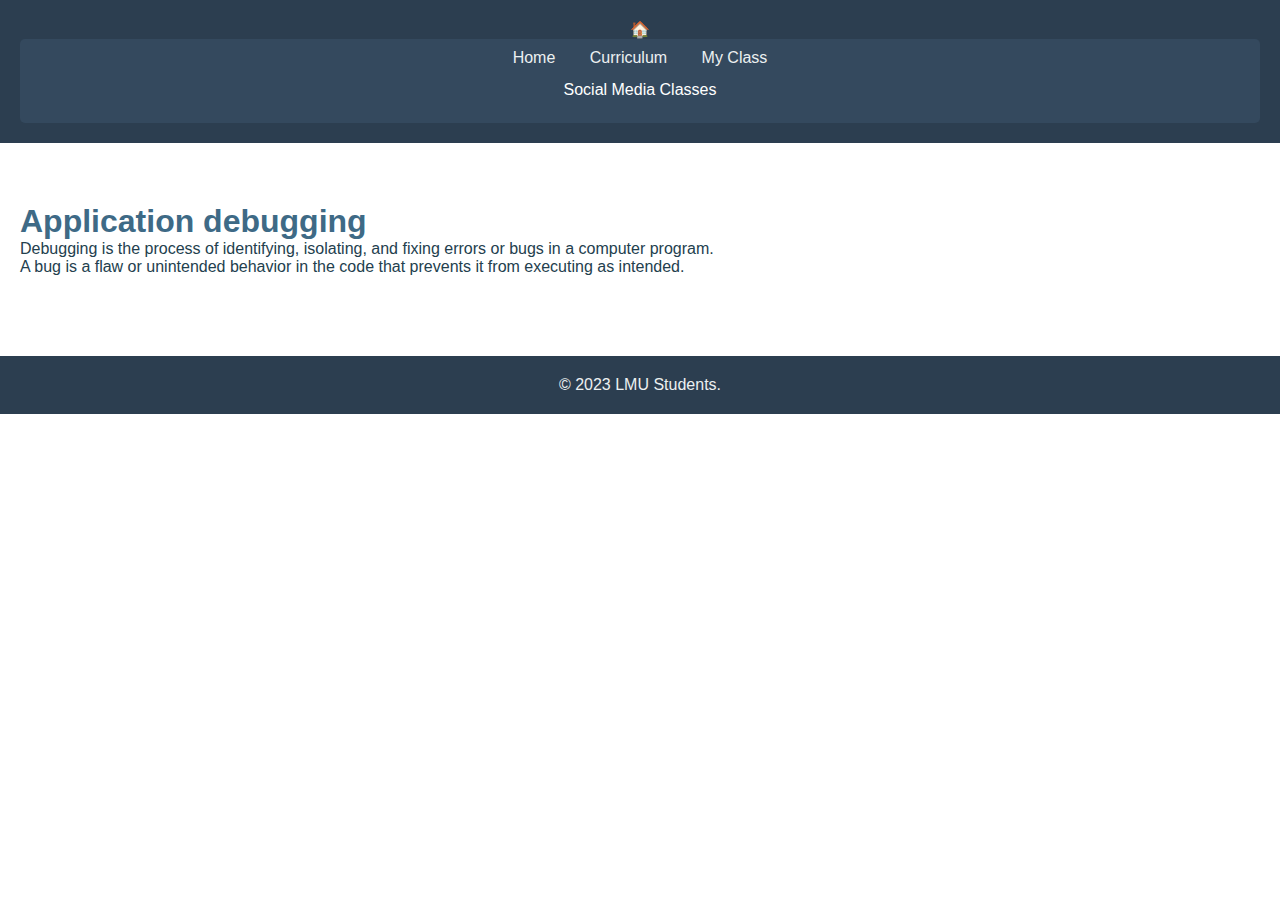
<file: website/class9.html>
<!DOCTYPE html>
<html lang="en">
  <head>
    <meta charset="UTF-8" />
    <meta name="viewport" content="width=device-width, initial-scale=1.0" />
    <meta http-equiv="X-UA-Compatible" content="ie=edge" />
    <title>Static Template</title>
    <link rel="stylesheet" href="./styles.css" />
  </head>
  <body>
    <header>
      <a title="Home page" href="#" class="left-icon">🏠</a>
      <nav>
        <a href="./index.html">Home</a>
        <a href="./curriculum.html">Curriculum</a>
        <a href="./my-class.html">My Class</a>
        <div class="dropdown">
          <button class="dropbtn">Social Media Classes
            <i class="fa fa-caret-down"></i>
          </button>
          <div class="dropdown-content">
            <a href="./class1.html">Class 1</a>
            <a href="./class2.html">Class 2</a>
            <a href="./class3.html">Class 3</a>
            <a href="./class4.html">Class 4</a>
            <a href="./class5.html">Class 5</a>
            <a href="./class6.html">Class 6</a>
            <a href="./class7.html">Class 7</a>
            <a href="./class8.html">Class 8</a>
            <a href="./class9.html">Class 9</a>
            <a href="./class10.html">Class 10</a>
            <a href="./class11.html">Class 11</a>
          </div>
        </div>  
      </nav>
    </header>

    <main>
 
      <section>
        <h1>Application debugging</h1>
        <p>Debugging is the process of identifying, isolating, and fixing errors or bugs in a computer program.<br> A bug is a flaw or unintended behavior in the code that prevents it from executing as intended.</p>
      </section>
    </main>

    <footer>
      <center>&copy; 2023 LMU Students.</center>
    </footer>
  </body>
</html>
</file>
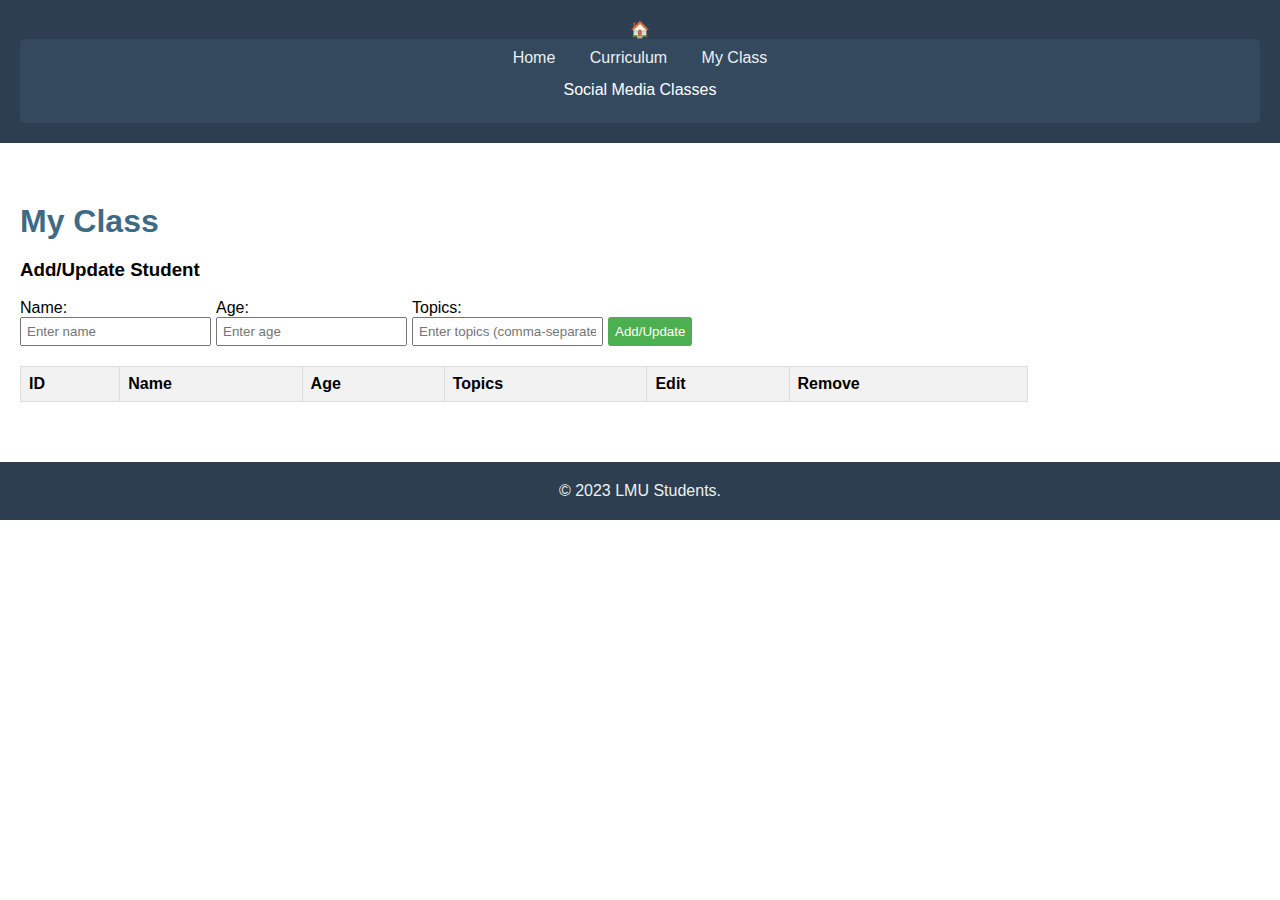
<file: website/my-class.html>
<!DOCTYPE html>
<html lang="en">
  <head>
    <meta charset="UTF-8" />
    <meta name="viewport" content="width=device-width, initial-scale=1.0" />
    <meta http-equiv="X-UA-Compatible" content="ie=edge" />
    <title>Static Template</title>
    <link rel="stylesheet" href="./styles.css" />
    <link rel="stylesheet" href="./table.css" />
    <script src="./my-class.js"></script>
  </head>
  <body>
    <header>
      <a title="Home page" href="#" class="left-icon">🏠</a>
      <nav>
        <a href="./index.html">Home</a>
        <a href="./curriculum.html">Curriculum</a>
        <a href="./my-class.html">My Class</a>
        <div class="dropdown">
          <button class="dropbtn">Social Media Classes
            <i class="fa fa-caret-down"></i>
          </button>
          <div class="dropdown-content">
            <a href="./class1.html">Class 1</a>
            <a href="./class2.html">Class 2</a>
            <a href="./class3.html">Class 3</a>
            <a href="./class4.html">Class 4</a>
            <a href="./class5.html">Class 5</a>
            <a href="./class6.html">Class 6</a>
            <a href="./class7.html">Class 7</a>
            <a href="./class8.html">Class 8</a>
            <a href="./class9.html">Class 9</a>
            <a href="./class10.html">Class 10</a>
            <a href="./class11.html">Class 11</a>

          </div>
        </div>  
      </nav>
    </header>

    <main>

      <section>
        <h1>My Class</h1>

        <section class="add-update-section">
          <h3>Add/Update Student</h3>
          <div class="add-update-form">
            <div>
              <label for="name">Name:</label>
              <input type="text" id="name" placeholder="Enter name" />
            </div>
            <div>
              <label for="age">Age:</label>
              <input type="number" id="age" placeholder="Enter age" />
            </div>

            <div>
              <label for="topics">Topics:</label>
              <input
                type="text"
                id="topics"
                placeholder="Enter topics (comma-separated)"
              />
            </div>

            <button onclick="addOrUpdateStudent()" class="edit-btn">
              Add/Update
            </button>
          </div>
        </section>

        <table id="studentTable">
          <thead>
            <tr>
              <th>ID</th>
              <th>Name</th>
              <th>Age</th>
              <th>Topics</th>
              <th>Edit</th>
              <th>Remove</th>
            </tr>
          </thead>
          <tbody>
            <!-- Content loaded via javascript-->
          </tbody>
        </table>
      </section>
    </main>

    <footer>
      <center>&copy; 2023 LMU Students.</center>
    </footer>
  </body>
</html>
</file>
<file: website/styles.css>
body, h1, h2, p, ul, ol, li {
    margin: 0;
    padding: 0;
}

body {
    font-family: Arial, sans-serif;
    margin: 0;
    padding: 0;
    min-height: 100vh;
    display: flex;
    flex-direction: column;
  }

.container {
    width: 80%;
    margin: 0 auto;
}

header {
    background-color: #2c3e50;
    color: #ecf0f1;
    padding: 20px;
    text-align: center;
}

nav {
    background-color: #34495e;
    color: #ecf0f1;
    padding: 10px;
    border-radius: 5px;
    overflow: hidden;
}


.dropdown .dropbtn {
    font-size: 16px;
    border: none;
    outline: none;
    color: white;
    padding: 14px 16px;
    background-color: inherit;
    position: relative;
}
.dropdown-content {
    display: none;
    position: absolute;
    background-color: #a5b8d6;
    min-width: 0px;
    box-shadow: 0px 8px 6px 0px rgba(0,0,0,0.2);
    z-index: 1;
}
.dropdown-content a {
    float: none;
    color: black;
    padding: 12px 16px;
    text-decoration: none;
    display: block;
    text-align: left;
  }
.dropdown-content a:hover {
    background-color: #1b3564;
  }
.dropdown:hover .dropdown-content {
    display: inline-block;
}

a {
    color: #ecf0f1;
    text-decoration: none;
    margin: 0 15px;
    transition: color 0.3s ease;
}

a:hover {
    color: #3498db;
}

main {
    padding: 40px 0;
}
aside {
    background-color: #9ac4d1;
    color: #fff;
    width: 20%;
    padding: 20px;
    float: left;
    margin-left: 50px;
  }
  section {
    flex: 1;
    padding: 20px;
    float: left;
}

h1, h2 {
    color: #3e6a86;
}

p {
    margin-bottom: 20px;
    color: #23404e;
}


footer {
    background-color: #2c3e50;
    color: #ecf0f1;
    padding: 20px 0;
    text-align: center;
}
</file>
<file: website/table.css>
table {
  border-collapse: collapse;
  width: 100%;
}

th,
td {
  border: 1px solid #ddd;
  padding: 8px;
  text-align: left;
}

th {
  background-color: #f2f2f2;
}

.edit-btn,
.remove-btn {
  padding: 5px 10px;
  cursor: pointer;
  background-color: #4caf50;
  color: #fff;
  border: none;
  border-radius: 3px;
}

.remove-btn {
  background-color: #f44336;
}

/* edit / update section */
.add-update-section {
  padding: 0px 0px 20px;
}

.add-update-form {
  display: flex;
  gap: 5px;
  align-items: flex-end;
}

.add-update-form label {
  display: block;
}

.add-update-form input {
  padding: 5px;
}

.add-update-form button {
  padding: 7px;
}
</file>
